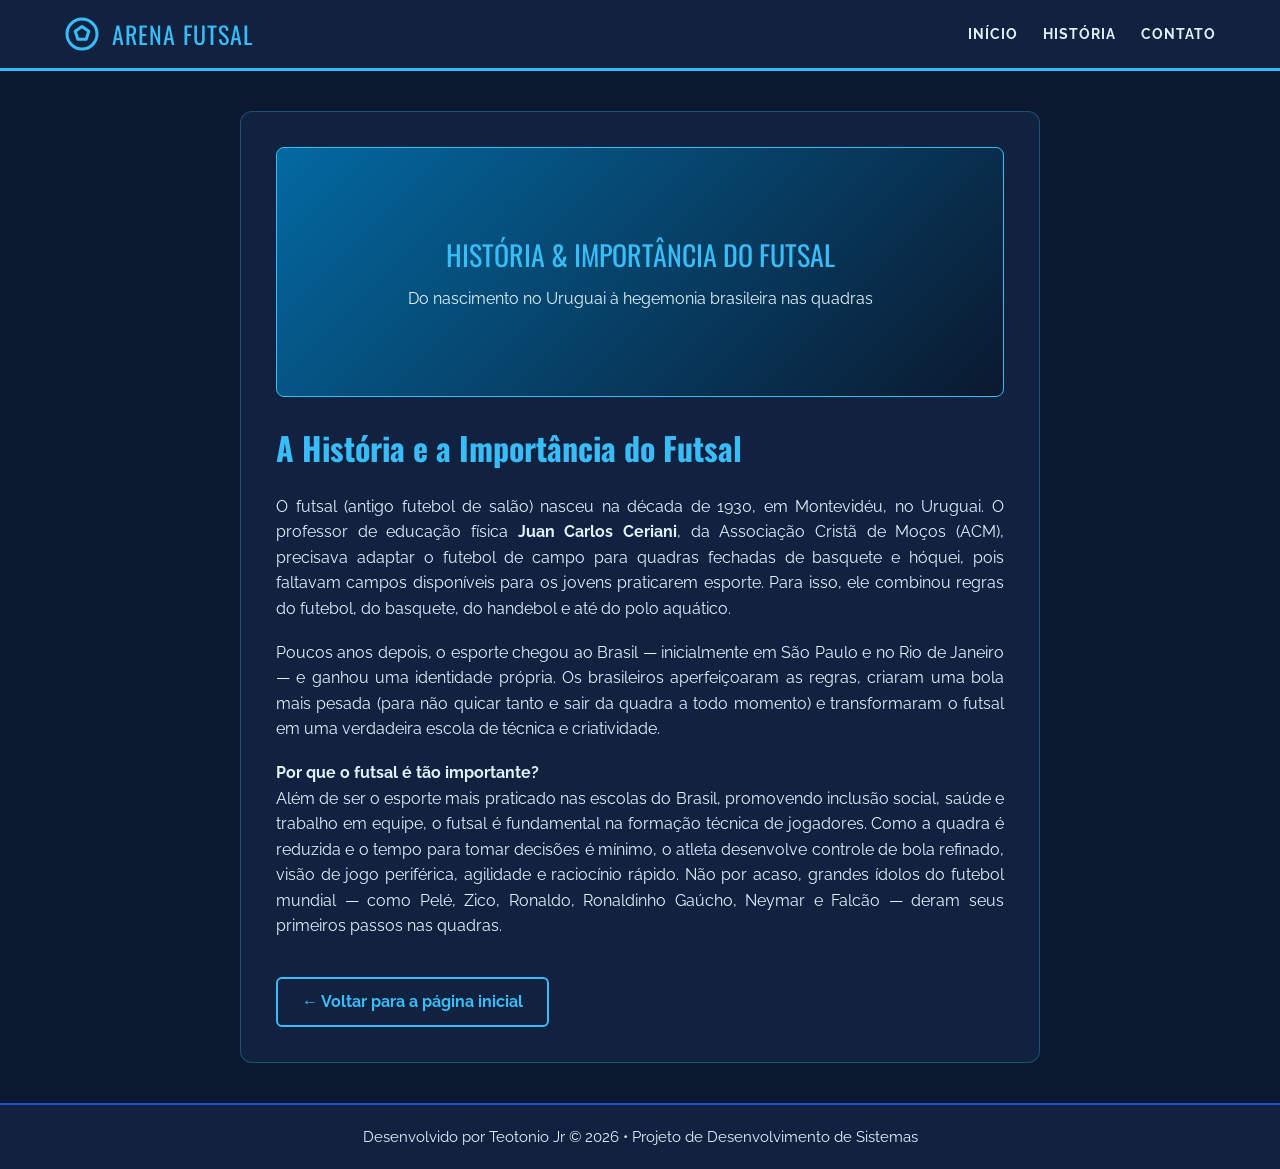
<file: noticia1.html>
<!DOCTYPE html>
<html lang="pt-br">

<head>
    <meta charset="UTF-8">
    <meta name="viewport" content="width=device-width, initial-scale=1.0">
    <title>História e Importância do Futsal | Arena Futsal</title>
    <link rel="stylesheet" href="style.css">
</head>

<body>
    <header>
        <a href="index.html" class="logo-container">
            <svg width="36" height="36" viewBox="0 0 24 24" fill="none" stroke="#38bdf8" stroke-width="2" stroke-linecap="round" stroke-linejoin="round">
                <circle cx="12" cy="12" r="10"></circle>
                <polygon points="12 7 16.5 10.2 14.8 15.5 9.2 15.5 7.5 10.2"></polygon>
            </svg>
            <span>Arena Futsal</span>
        </a>
        <nav>
            <ul class="menu">
                <li><a href="index.html">Início</a></li>
                <li><a href="noticia01.html">História</a></li>
                <li><a href="#rodape">Contato</a></li>
            </ul>
        </nav>
    </header>

    <main>
        <article class="artigo-container">
            <div class="img-capa-artigo">
                <span>História & Importância do Futsal</span>
                <p style="color: #e0f2fe; margin-top: 8px;">Do nascimento no Uruguai à hegemonia brasileira nas quadras</p>
            </div>

            <div class="conteudo">
                <h1 class="conteudo-titulo">A História e a Importância do Futsal</h1>
                
                <p class="conteudo-texto">
                    O futsal (antigo futebol de salão) nasceu na década de 1930, em Montevidéu, no Uruguai. O professor de educação física <strong>Juan Carlos Ceriani</strong>, da Associação Cristã de Moços (ACM), precisava adaptar o futebol de campo para quadras fechadas de basquete e hóquei, pois faltavam campos disponíveis para os jovens praticarem esporte. Para isso, ele combinou regras do futebol, do basquete, do handebol e até do polo aquático.
                </p>

                <p class="conteudo-texto">
                    Poucos anos depois, o esporte chegou ao Brasil — inicialmente em São Paulo e no Rio de Janeiro — e ganhou uma identidade própria. Os brasileiros aperfeiçoaram as regras, criaram uma bola mais pesada (para não quicar tanto e sair da quadra a todo momento) e transformaram o futsal em uma verdadeira escola de técnica e criatividade.
                </p>

                <p class="conteudo-texto">
                    <strong>Por que o futsal é tão importante?</strong><br>
                    Além de ser o esporte mais praticado nas escolas do Brasil, promovendo inclusão social, saúde e trabalho em equipe, o futsal é fundamental na formação técnica de jogadores. Como a quadra é reduzida e o tempo para tomar decisões é mínimo, o atleta desenvolve controle de bola refinado, visão de jogo periférica, agilidade e raciocínio rápido. Não por acaso, grandes ídolos do futebol mundial — como Pelé, Zico, Ronaldo, Ronaldinho Gaúcho, Neymar e Falcão — deram seus primeiros passos nas quadras.
                </p>

                <a href="index.html" class="btn-voltar">← Voltar para a página inicial</a>
            </div>
        </article>
    </main>

    <footer id="rodape">
        <p>Desenvolvido por Teotonio Jr © 2026 • Projeto de Desenvolvimento de Sistemas</p>
    </footer>
</body>

</html>
</file>
<file: style.css>
@import url('https://fonts.googleapis.com/css2?family=Oswald:wght@500;700&family=Raleway:wght@400;600;700&display=swap');

* {
    margin: 0;
    padding: 0;
    box-sizing: border-box;
}

:root {
    --azul-fundo: #0a192f;       /* Azul marinho bem escuro */
    --azul-card: #112240;        /* Azul petróleo escuro para cartões */
    --azul-medio: #1d4ed8;       /* Azul royal vibrante */
    --azul-destaque: #38bdf8;    /* Azul ciano/celeste para detalhes */
    --azul-claro: #e0f2fe;       /* Azul gelo para textos secundários */
    --branco: #ffffff;
    --titulo: 'Oswald', sans-serif;
    --texto: 'Raleway', sans-serif;
}

body {
    background-color: var(--azul-fundo);
    color: var(--branco);
    font-family: var(--texto);
    line-height: 1.6;
    display: flex;
    flex-direction: column;
    min-height: 100vh;
}

/* Cabeçalho */
header {
    background-color: var(--azul-card);
    border-bottom: 3px solid var(--azul-destaque);
    padding: 15px 5%;
    display: flex;
    justify-content: space-between;
    align-items: center;
    flex-wrap: wrap;
    gap: 15px;
}

.logo-container {
    display: flex;
    align-items: center;
    gap: 12px;
    text-decoration: none;
    color: var(--branco);
}

.logo-container span {
    font-family: var(--titulo);
    font-size: 24px;
    letter-spacing: 1px;
    text-transform: uppercase;
    color: var(--azul-destaque);
}

.menu {
    display: flex;
    list-style: none;
    gap: 25px;
}

.menu a {
    color: var(--azul-claro);
    text-decoration: none;
    text-transform: uppercase;
    font-weight: 700;
    font-size: 14px;
    letter-spacing: 1px;
    transition: color 0.3s ease;
}

.menu a:hover {
    color: var(--azul-destaque);
}

/* Área Principal */
main {
    flex: 1;
    width: 100%;
    max-width: 1100px;
    margin: 0 auto;
    padding: 40px 20px;
}

.titulo-noticias {
    font-family: var(--titulo);
    font-size: 32px;
    text-transform: uppercase;
    text-align: center;
    color: var(--azul-destaque);
    margin-bottom: 10px;
    letter-spacing: 1px;
}

.subtitulo-noticias {
    text-align: center;
    color: var(--azul-claro);
    margin-bottom: 40px;
    font-size: 16px;
}

/* Grid de Cards (Página Inicial) */
.noticias {
    display: grid;
    grid-template-columns: repeat(auto-fit, minmax(300px, 1fr));
    gap: 25px;
}

.card {
    background-color: var(--azul-card);
    border: 1px solid rgba(56, 189, 248, 0.2);
    border-radius: 10px;
    overflow: hidden;
    display: flex;
    flex-direction: column;
    transition: transform 0.3s ease, box-shadow 0.3s ease;
}

.card:hover {
    transform: translateY(-5px);
    box-shadow: 0 10px 20px rgba(0, 0, 0, 0.4);
    border-color: var(--azul-destaque);
}

.card-banner {
    height: 160px;
    background: linear-gradient(135deg, var(--azul-medio), #0284c7);
    display: flex;
    align-items: center;
    justify-content: center;
    font-family: var(--titulo);
    font-size: 22px;
    letter-spacing: 2px;
    color: var(--branco);
    text-transform: uppercase;
}

.card-corpo {
    padding: 20px;
    display: flex;
    flex-direction: column;
    flex: 1;
}

.card h3 {
    font-family: var(--titulo);
    font-size: 22px;
    color: var(--branco);
    margin-bottom: 10px;
}

.card p {
    color: var(--azul-claro);
    font-size: 14px;
    margin-bottom: 20px;
    flex: 1;
}

.botoes {
    display: flex;
    gap: 10px;
    margin-bottom: 15px;
}

.botao-reacao {
    background-color: rgba(56, 189, 248, 0.1);
    border: 1px solid var(--azul-destaque);
    color: var(--branco);
    padding: 6px 12px;
    border-radius: 20px;
    cursor: pointer;
    font-size: 14px;
    display: flex;
    align-items: center;
    gap: 6px;
    transition: background-color 0.2s;
}

.botao-reacao:hover {
    background-color: var(--azul-medio);
}

.btn-saiba-mais {
    display: block;
    text-align: center;
    background-color: var(--azul-medio);
    color: var(--branco);
    text-decoration: none;
    padding: 10px;
    border-radius: 6px;
    font-weight: 700;
    font-size: 14px;
    text-transform: uppercase;
    transition: background-color 0.3s;
}

.btn-saiba-mais:hover {
    background-color: var(--azul-destaque);
    color: var(--azul-fundo);
}

/* Página da Matéria (noticia01.html) */
.artigo-container {
    background-color: var(--azul-card);
    border: 1px solid rgba(56, 189, 248, 0.3);
    border-radius: 12px;
    padding: 35px;
    max-width: 800px;
    margin: 0 auto;
}

.img-capa-artigo {
    width: 100%;
    height: 250px;
    background: linear-gradient(135deg, #0369a1, var(--azul-fundo));
    border-radius: 8px;
    margin-bottom: 25px;
    display: flex;
    flex-direction: column;
    align-items: center;
    justify-content: center;
    border: 1px solid var(--azul-destaque);
    text-align: center;
    padding: 20px;
}

.img-capa-artigo span {
    font-family: var(--titulo);
    font-size: 28px;
    color: var(--azul-destaque);
    text-transform: uppercase;
}

.conteudo-titulo {
    font-family: var(--titulo);
    font-size: 32px;
    color: var(--azul-destaque);
    margin-bottom: 20px;
}

.conteudo-texto {
    font-size: 16px;
    color: var(--azul-claro);
    margin-bottom: 18px;
    text-align: justify;
}

.btn-voltar {
    display: inline-block;
    margin-top: 20px;
    padding: 10px 24px;
    background-color: transparent;
    border: 2px solid var(--azul-destaque);
    color: var(--azul-destaque);
    text-decoration: none;
    font-weight: 700;
    border-radius: 6px;
    transition: all 0.3s;
}

.btn-voltar:hover {
    background-color: var(--azul-destaque);
    color: var(--azul-fundo);
}

/* Rodapé */
footer {
    background-color: var(--azul-card);
    border-top: 2px solid var(--azul-medio);
    color: var(--azul-claro);
    font-size: 15px;
    padding: 20px;
    text-align: center;
    margin-top: auto;
}
</file>
